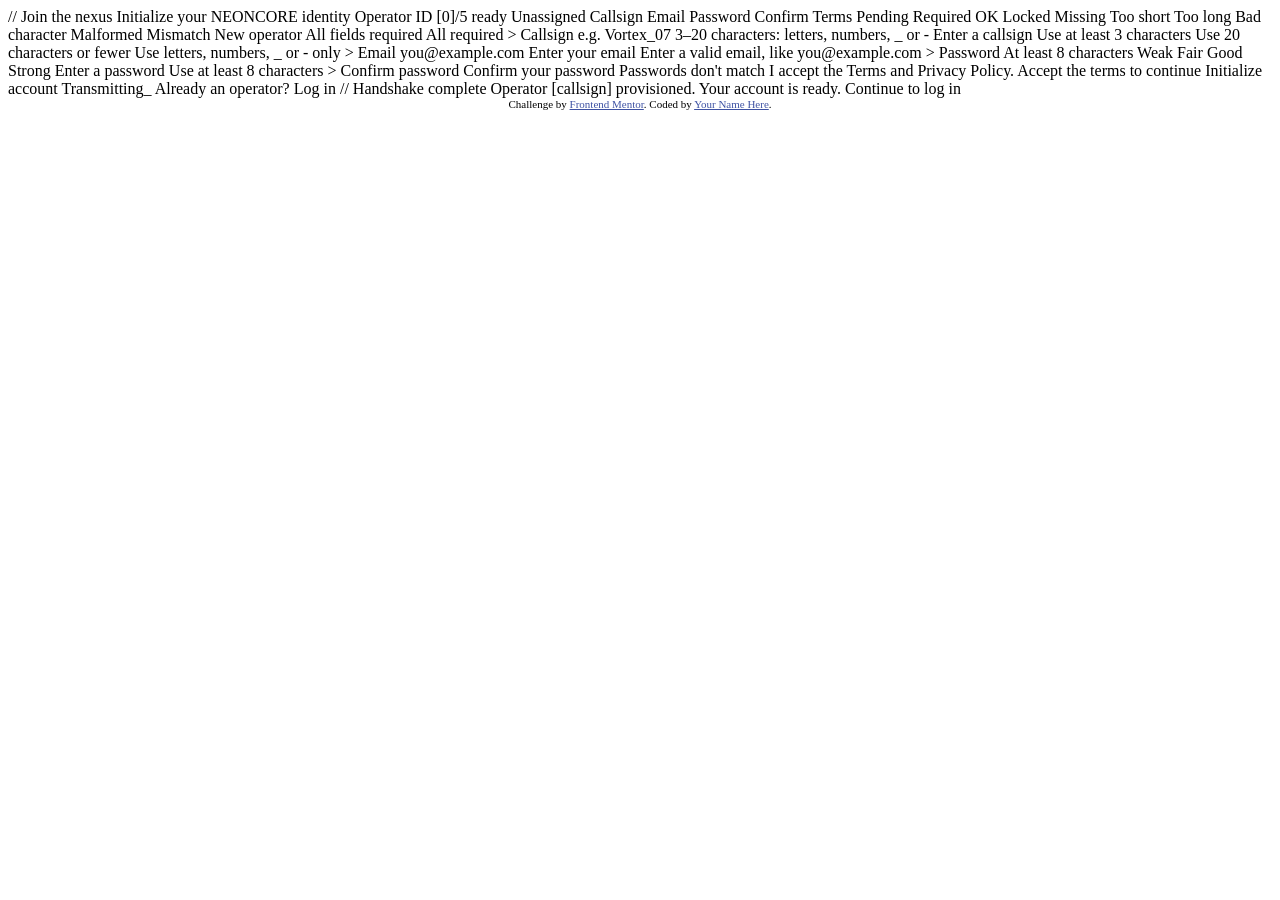
<file: gamer-sign-up-form-main/preview.html>
<!DOCTYPE html>
<html lang="en">
<head>
  <meta charset="UTF-8">
  <meta name="viewport" content="width=device-width, initial-scale=1.0"> <!-- displays site properly based on user's device -->

  <link rel="icon" type="image/png" sizes="32x32" href="./assets/images/favicon-32x32.png">

  <title>Frontend Mentor | Gamer sign-up form</title>

  <!-- Feel free to remove these styles or customise in your own stylesheet 👍 -->
  <style>
    .attribution { font-size: 0.6875rem; text-align: center; }
    .attribution a { color: hsl(228, 45%, 44%); }
  </style>
</head>
<body>

  <!-- Brand column starts -->

  <!-- NEONCORE logo -->

  // Join the nexus
  Initialize your NEONCORE identity

  <!-- Operator ID readout (on tablet and mobile it becomes a one-line strip: Operator ID + callsign) -->
  Operator ID
  <!-- Dynamic: ready count, then "Provisioned" after success -->
  [0]/5 ready
  <!-- Dynamic: "Unassigned" until the callsign is valid, then the callsign -->
  Unassigned

  Callsign
  Email
  Password
  Confirm
  Terms

  <!-- Dynamic: row statuses -->
  Pending
  Required
  OK
  Locked

  <!-- Dynamic: fault codes shown on a row when its field has an error -->
  Missing
  Too short
  Too long
  Bad character
  Malformed
  Mismatch

  <!-- Brand column ends -->

  <!-- Sign-up form starts -->

  New operator
  All fields required
  <!-- Mobile -->
  All required

  > Callsign
  e.g. Vortex_07
  3–20 characters: letters, numbers, _ or -
  Enter a callsign
  Use at least 3 characters
  Use 20 characters or fewer
  Use letters, numbers, _ or - only

  > Email
  you@example.com
  Enter your email
  Enter a valid email, like you@example.com

  > Password
  <!-- Show / hide password button -->
  At least 8 characters
  <!-- Dynamic: password strength -->
  Weak
  Fair
  Good
  Strong
  Enter a password
  Use at least 8 characters

  > Confirm password
  <!-- Show / hide password button -->
  Confirm your password
  Passwords don't match

  I accept the Terms and Privacy Policy.
  Accept the terms to continue

  Initialize account
  <!-- Loading -->
  Transmitting_

  Already an operator? Log in

  <!-- Sign-up form ends -->

  <!-- Success view starts -->

  // Handshake complete
  Operator [callsign] provisioned. Your account is ready.
  Continue to log in

  <!-- Success view ends -->

  <footer class="attribution">
    Challenge by <a href="https://www.frontendmentor.io?ref=challenge">Frontend Mentor</a>.
    Coded by <a href="#">Your Name Here</a>.
  </footer>
</body>
</html>
</file>
